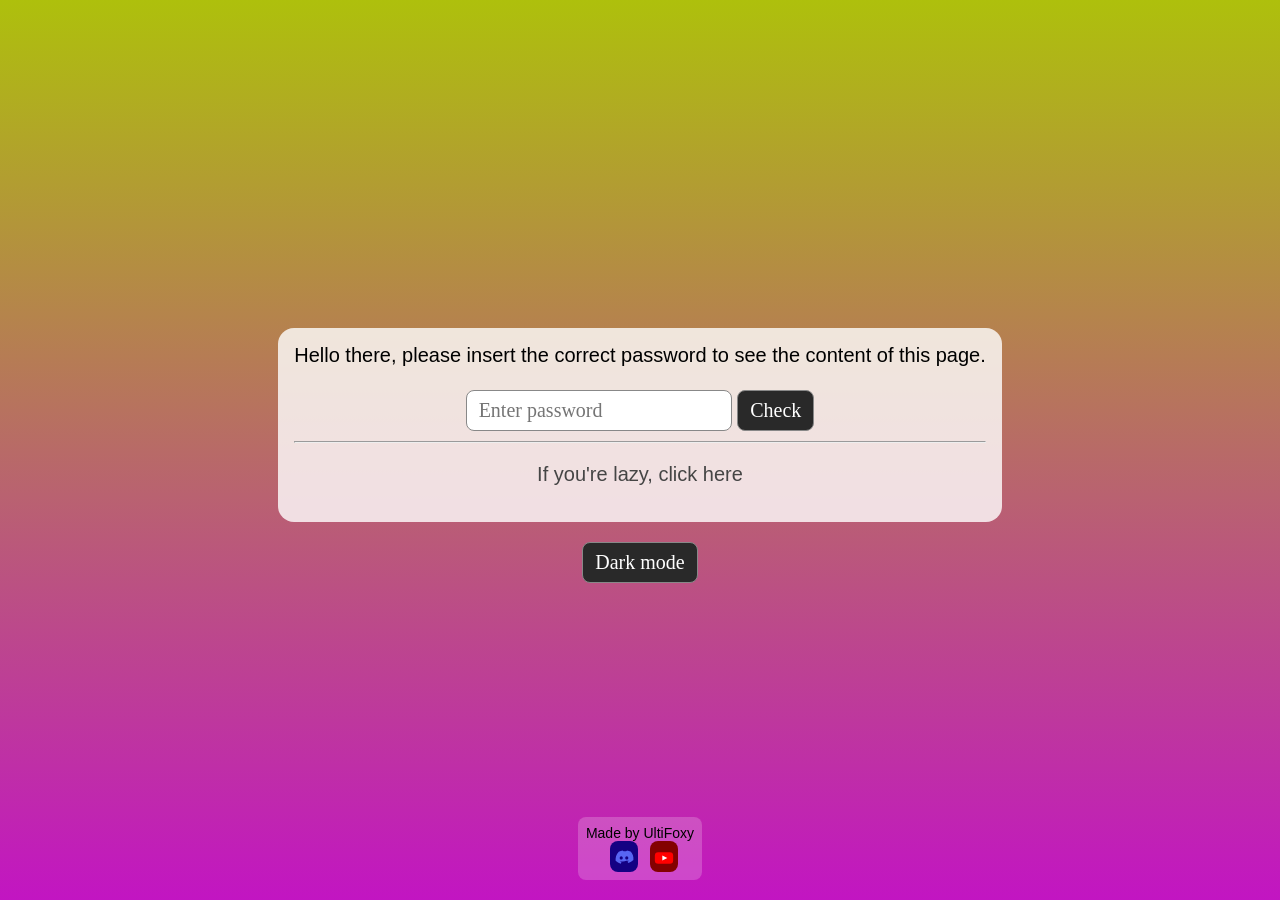
<file: index.html>
<!DOCTYPE html>
<html lang="en">

<head>
    <meta charset="UTF-8">
    <meta name="viewport" content="width=device-width, initial-scale=1.0">
    <link rel="stylesheet" href="Style.css">
    <title>Welcome</title>
</head>

<body>
    <div class="Box1">
        Hello there, please insert the correct password to see the content of this page.<br><br>
        <input type="text" id="passwordInput" placeholder="Enter password">
        <button onclick="checkPassword()">Check</button><br>
        <hr>
        <button id="CorrectPassword" type="button" onclick="window.location.href='Bio.html'" hidden>Open content</button>
        <p id="IncorrectPassword" hidden>Incorrect password. Please try again.</p>
        <p><a class="Greyoka" href="Bio.html">If you're lazy, click here</a></p>
    </div>
    <button class="ThemeButton" type="button" onclick="toggleTheme()">Dark mode</button>

    <div class="Credits">
        Made by UltiFoxy<br>
        <a class="Discord" href="https://discord.com/users/704616318728536075" target="_blank"
            rel="noopener noreferrer">
            <svg width="20" height="20" viewBox="0 0 24 24" aria-hidden="true" style="vertical-align: middle;">
                <path fill="#5865F2"
                    d="M20.32 4.37A19.8 19.8 0 0 0 15.46 3l-.24.49c-.69.21-1.37.33-2.22.33-.85 0-1.53-.12-2.22-.33L10.54 3a19.8 19.8 0 0 0-4.86 1.37C2.35 8.1 1.64 11.74 1.96 15.33A19.9 19.9 0 0 0 7.96 18.9l1.1-1.51a12.7 12.7 0 0 1-1.73-.83l.42-.33c3.34.1 6.82-.9 8.5-.9.42 0 .84.01 1.25.04l.42.33c-.55.32-1.13.6-1.73.83l1.1 1.51a19.9 19.9 0 0 0 6-3.57c.38-4.16-.65-7.76-3.97-10.96ZM8.68 13.93c-1 0-1.82-.92-1.82-2.05 0-1.12.8-2.05 1.82-2.05 1.02 0 1.84.93 1.82 2.05 0 1.13-.8 2.05-1.82 2.05Zm6.64 0c-1.02 0-1.82-.92-1.82-2.05 0-1.12.8-2.05 1.82-2.05 1.02 0 1.84.93 1.82 2.05 0 1.13-.8 2.05-1.82 2.05Z" />
            </svg>
        </a>
        <a class="Youtube" href="https://www.youtube.com/@ultifoxy" target="_blank" rel="noopener noreferrer"
            aria-label="YouTube">
            <svg width="20" height="20" viewBox="0 0 24 24" aria-hidden="true" style="vertical-align: middle;">
                <rect x="1" y="5" width="22" height="14" rx="4" fill="#FF0000" />
                <path d="M10 9L16 12L10 15Z" fill="white" />
            </svg>
        </a>
    </div>

    <script>
        console.log("You have to insert correct password to see content.");
        // Password: AccessMyBio

        function toggleTheme() {
            document.body.classList.toggle('DarkMode');
            const isDark = document.body.classList.contains('DarkMode');
            localStorage.setItem('darkMode', isDark);
            updateThemeButtons(isDark);
        }

        function updateThemeButtons(isDark) {
            document.querySelectorAll('.ThemeButton').forEach(function (button) {
                button.textContent = isDark ? 'Light mode' : 'Dark mode';
            });
        }

        const savedDarkMode = localStorage.getItem('darkMode') === 'true';
        document.body.classList.toggle('DarkMode', savedDarkMode);
        updateThemeButtons(savedDarkMode);

        function checkPassword() {
            const password = document.getElementById('passwordInput').value;
            if (password === 'AccessMyBio') {
                document.getElementById('CorrectPassword').hidden = false;
                document.getElementById('IncorrectPassword').hidden = true;
                document.getElementById('passwordInput').value = '';
            } else {
                document.getElementById('IncorrectPassword').hidden = false;
                document.getElementById('CorrectPassword').hidden = true;
                document.getElementById('passwordInput').value = '';
            }
        }
    </script>
</body>

</html>
</file>
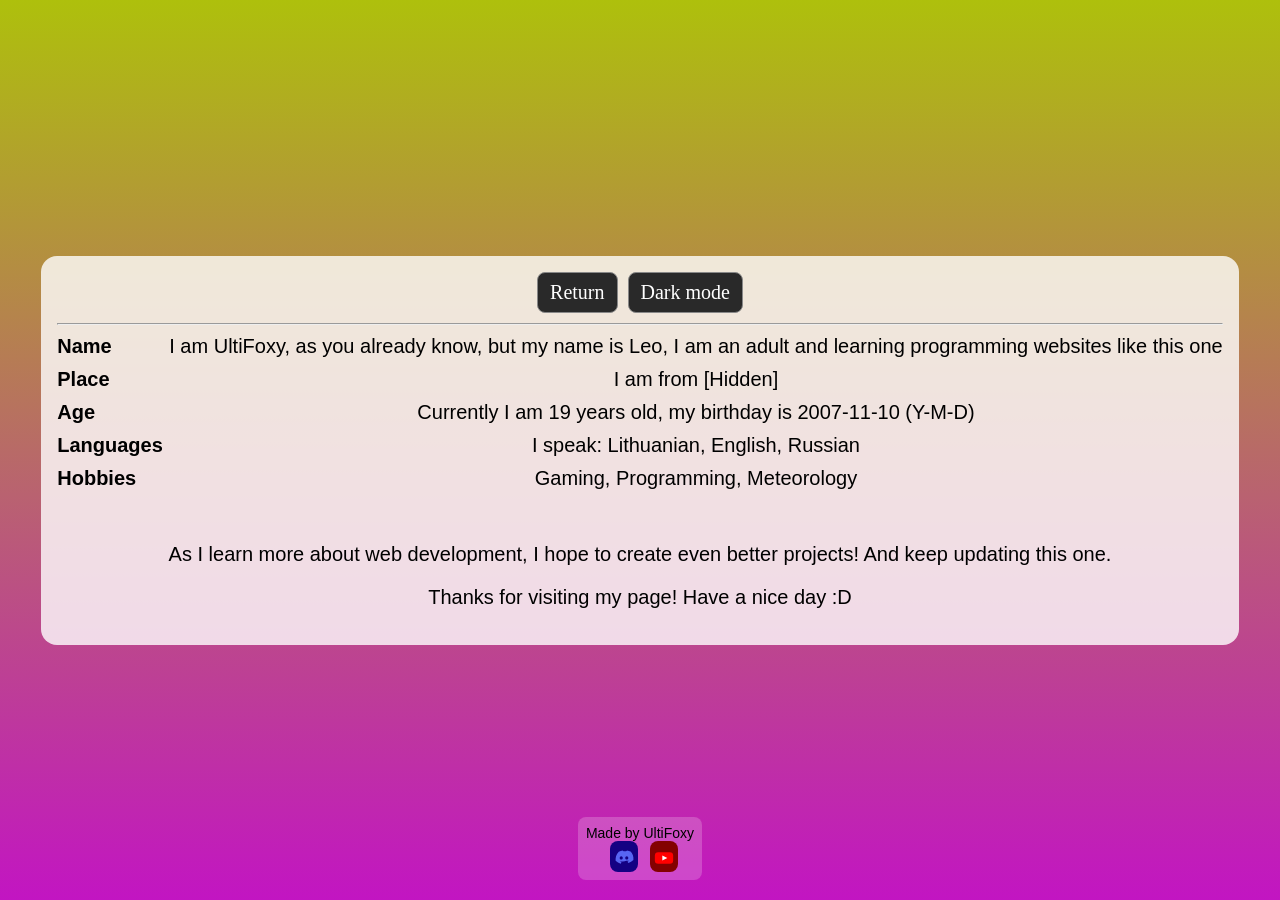
<file: Bio.html>
<!DOCTYPE html>
<html lang="en">

<head>
    <meta charset="UTF-8">
    <meta name="viewport" content="width=device-width, initial-scale=1.0">
    <link rel="stylesheet" href="Style.css">
    <title>Hello There</title>
</head>

<body>
    <div class="Credits">
        Made by UltiFoxy<br>
        <a class="Discord" href="https://discord.com/users/704616318728536075" target="_blank"
            rel="noopener noreferrer">
            <svg width="20" height="20" viewBox="0 0 24 24" aria-hidden="true" style="vertical-align: middle;">
                <path fill="#5865F2"
                    d="M20.32 4.37A19.8 19.8 0 0 0 15.46 3l-.24.49c-.69.21-1.37.33-2.22.33-.85 0-1.53-.12-2.22-.33L10.54 3a19.8 19.8 0 0 0-4.86 1.37C2.35 8.1 1.64 11.74 1.96 15.33A19.9 19.9 0 0 0 7.96 18.9l1.1-1.51a12.7 12.7 0 0 1-1.73-.83l.42-.33c3.34.1 6.82-.9 8.5-.9.42 0 .84.01 1.25.04l.42.33c-.55.32-1.13.6-1.73.83l1.1 1.51a19.9 19.9 0 0 0 6-3.57c.38-4.16-.65-7.76-3.97-10.96ZM8.68 13.93c-1 0-1.82-.92-1.82-2.05 0-1.12.8-2.05 1.82-2.05 1.02 0 1.84.93 1.82 2.05 0 1.13-.8 2.05-1.82 2.05Zm6.64 0c-1.02 0-1.82-.92-1.82-2.05 0-1.12.8-2.05 1.82-2.05 1.02 0 1.84.93 1.82 2.05 0 1.13-.8 2.05-1.82 2.05Z" />
            </svg>
        </a>
        <a class="Youtube" href="https://www.youtube.com/@ultifoxy" target="_blank" rel="noopener noreferrer"
            aria-label="YouTube">
            <svg width="20" height="20" viewBox="0 0 24 24" aria-hidden="true" style="vertical-align: middle;">
                <rect x="1" y="5" width="22" height="14" rx="4" fill="#FF0000" />
                <path d="M10 9L16 12L10 15Z" fill="white" />
            </svg>
        </a>
    </div>
    <div class="Box1">
        <div class="BioActions">
            <a href="./index.html"><button type="button">Return</button></a>
            <button class="ThemeButton" type="button" onclick="toggleTheme()">Dark mode</button>
        </div>
        <hr>
        <ul class="BioList">
            <li class="BioRow"><strong class="BioLabel">Name</strong><span class="BioValue">I am UltiFoxy, as you already know, but my name is Leo, I am an adult and learning programming websites like this one</span></li>
            <li class="BioRow"><strong class="BioLabel">Place</strong><span class="BioValue">I am from [Hidden]</span></li>
            <li class="BioRow"><strong class="BioLabel">Age</strong><span class="BioValue">Currently I am 19 years old, my birthday is 2007-11-10 (Y-M-D)</span></li>
            <li class="BioRow"><strong class="BioLabel">Languages</strong><span class="BioValue">I speak: Lithuanian, English, Russian</span></li>
            <li class="BioRow"><strong class="BioLabel">Hobbies</strong><span class="BioValue">Gaming, Programming, Meteorology</span></li>
        </ul><br>
        <p>As I learn more about web development, I hope to create even better projects! And keep updating this one.</p>
        <p>Thanks for visiting my page! Have a nice day :D</p>
    </div>

    <script>
        console.log("You are on the bio page. You can return to the password page by clicking the 'Return' button.");

        function toggleTheme() {
            document.body.classList.toggle('DarkMode');
            const isDark = document.body.classList.contains('DarkMode');
            localStorage.setItem('darkMode', isDark);
            updateThemeButtons(isDark);
        }

        function updateThemeButtons(isDark) {
            document.querySelectorAll('.ThemeButton').forEach(function (button) {
                button.textContent = isDark ? 'Light mode' : 'Dark mode';
            });
        }

        const savedDarkMode = localStorage.getItem('darkMode') === 'true';
        document.body.classList.toggle('DarkMode', savedDarkMode);
        updateThemeButtons(savedDarkMode);
    </script>
</body>

</html>
</file>
<file: Style.css>
* {
    font-family: Arial, sans-serif;
    font-size: 20px;
}

html,
body {
    min-height: 100%;
}

body {
    min-height: 100vh;
    margin: 0;
    background: linear-gradient(to bottom, #aec00c, #c215c2) no-repeat;
    background-size: cover;
    display: flex;
    flex-direction: column;
    justify-content: center;
    align-items: center;
    text-align: center;
}

.Credits {
    position: absolute;
    bottom: 10px;
    width: 100%;
    text-align: center;
    color: white;
    font-size: 14px;
}

.Box1 {
    width: fit-content;
    max-width: 100%;
    margin: 10px;
    padding: 16px;
    border-radius: 16px;
    background-color: rgba(255, 255, 255, 0.8);
}

.Credits {
    width: fit-content;
    max-width: 100%;
    margin: 10px;
    padding: 8px;
    border-radius: 8px;
    background-color: rgba(255, 255, 255, 0.2);
    color: black;
}

input,
button {
    font: inherit;
    padding: 8px 12px;
    border: 1px solid #888;
    border-radius: 8px;
    font-family: "Times New Roman", Serif;
}

input:focus {
    outline: 2px solid #000000;
}

button {
    background-color: #292929;
    color: white;
    cursor: pointer;
    font-family: "Times New Roman", Serif;
}

button:hover {
    background-color: #555;
}

a {
    text-decoration: none;
}

.Discord,
.Youtube {
    display: inline-block;
    margin-left: 8px;
    vertical-align: middle;
}

.Discord {
    color: darkblue;
    width: fit-content;
    max-width: 100%;
    padding: 4px;
    border-radius: 8px;
    background-color: rgb(20, 1, 131);
}

.Youtube {
    color: darkred;
    width: fit-content;
    max-width: 100%;
    padding: 4px;
    border-radius: 8px;
    background-color: rgb(131, 1, 1);
}

.BioList {
    list-style: none;
    margin: 0;
    padding: 0;
}

.BioRow {
    display: grid;
    grid-template-columns: 100px 1fr;
    align-items: start;
    gap: 12px;
    margin: 10px 0;
}

.BioLabel {
    text-align: left;
}

.BioValue {
    text-align: center;
}

body.DarkMode {
    background: linear-gradient(to bottom, #202020, #050505) no-repeat;
}

body.DarkMode .Box1 {
    background-color: rgba(30, 30, 30, 0.95);
    color: white;
}

.ThemeButton {
    margin-top: 10px;
}

.BioActions {
    display: flex;
    justify-content: center;
    align-items: center;
    gap: 10px;
}

.BioActions .ThemeButton {
    margin-top: 0;
}

.Greyoka {
    color: #454545;
}

body.DarkMode .Greyoka {
    color: #c7c7ff;
}

.Greyoka:hover {
    text-decoration: underline;
}
</file>
